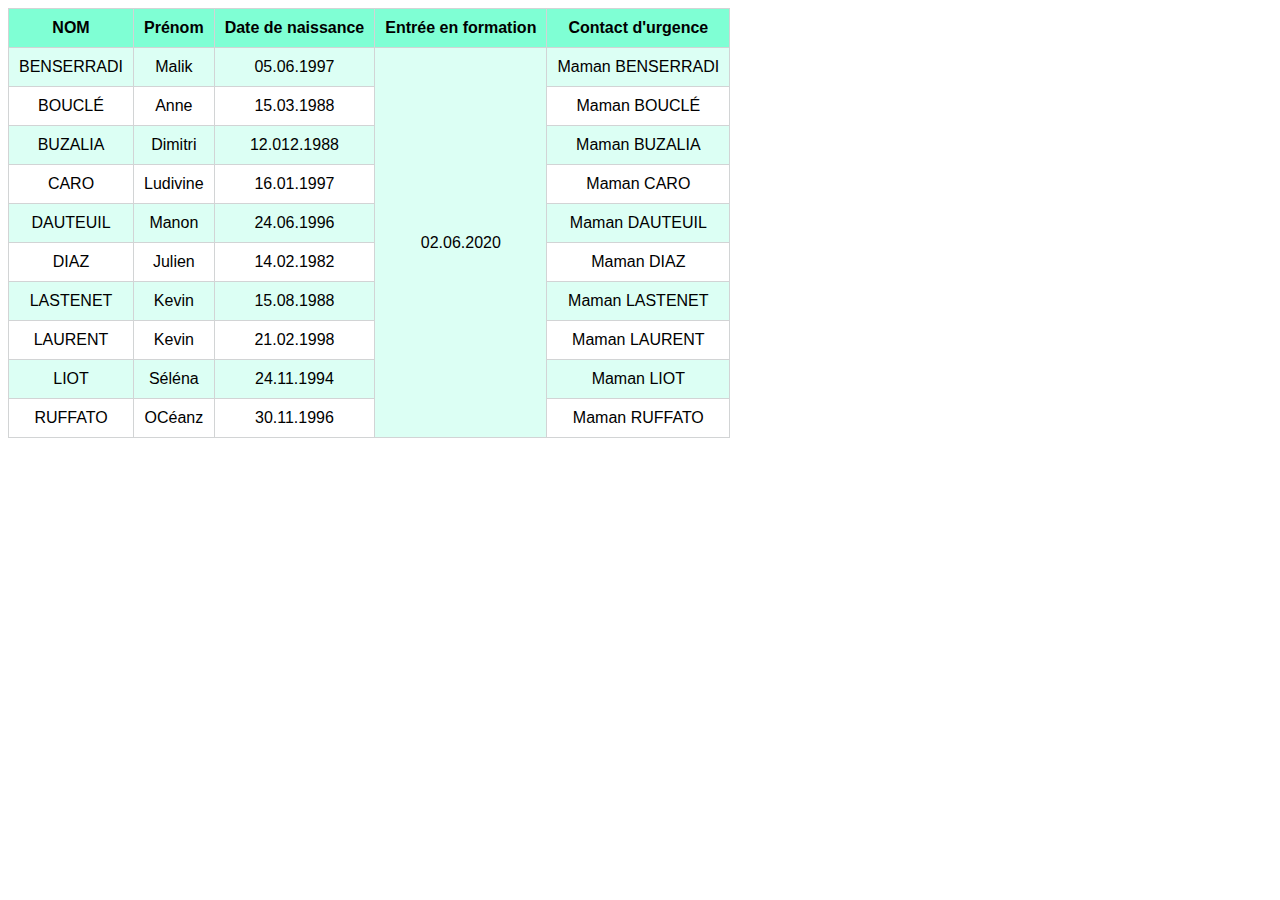
<file: exercice_4/index.html>
<!DOCTYPE html>
<html lang="fr">
<head>
    <meta charset="UTF-8">
    <meta name="viewport" content="width=device-width, initial-scale=1.0">
    <link rel="stylesheet" href="style.css">
    <title>Tableau</title>
</head>
<body>
    <table>
        <tr>
            <th>NOM</th>
            <th>Prénom</th>
            <th>Date de naissance</th>
            <th>Entrée en formation</th>
            <th>Contact d'urgence</th>
        </tr>
        <tr>
            <td>BENSERRADI</td>
            <td>Malik</td>
            <td>05.06.1997</td>
            <td rowspan="10">02.06.2020</td>
            <td>Maman BENSERRADI</td>
        </tr>
        <tr>
            <td>BOUCLÉ</td>
            <td>Anne</td>
            <td>15.03.1988</td>
            <td>Maman BOUCLÉ</td>
        </tr>
        <tr>
            <td>BUZALIA</td>
            <td>Dimitri</td>
            <td>12.012.1988</td>
            <td>Maman BUZALIA</td>
        </tr>
        <tr>
            <td>CARO</td>
            <td>Ludivine</td>
            <td>16.01.1997</td>
            <td>Maman CARO</td>
        </tr>
        <tr>
            <td>DAUTEUIL</td>
            <td>Manon</td>
            <td>24.06.1996</td>
            <td>Maman DAUTEUIL</td>
        </tr>
        <tr>
            <td>DIAZ</td>
            <td>Julien</td>
            <td>14.02.1982</td>
            <td>Maman DIAZ</td>
        </tr>
        <tr>
            <td>LASTENET</td>
            <td>Kevin</td>
            <td>15.08.1988</td>
            <td>Maman LASTENET</td>
        </tr>
        <tr>
            <td>LAURENT</td>
            <td>Kevin</td>
            <td>21.02.1998</td>
            <td>Maman LAURENT</td>
        </tr>
        <tr>
            <td>LIOT</td>
            <td>Séléna</td>
            <td>24.11.1994</td>
            <td>Maman LIOT</td>
        </tr>
        <tr>
            <td>RUFFATO</td>
            <td>OCéanz</td>
            <td>30.11.1996</td>
            <td>Maman RUFFATO</td>
        </tr>
    </table>
</body>
</html>
</file>
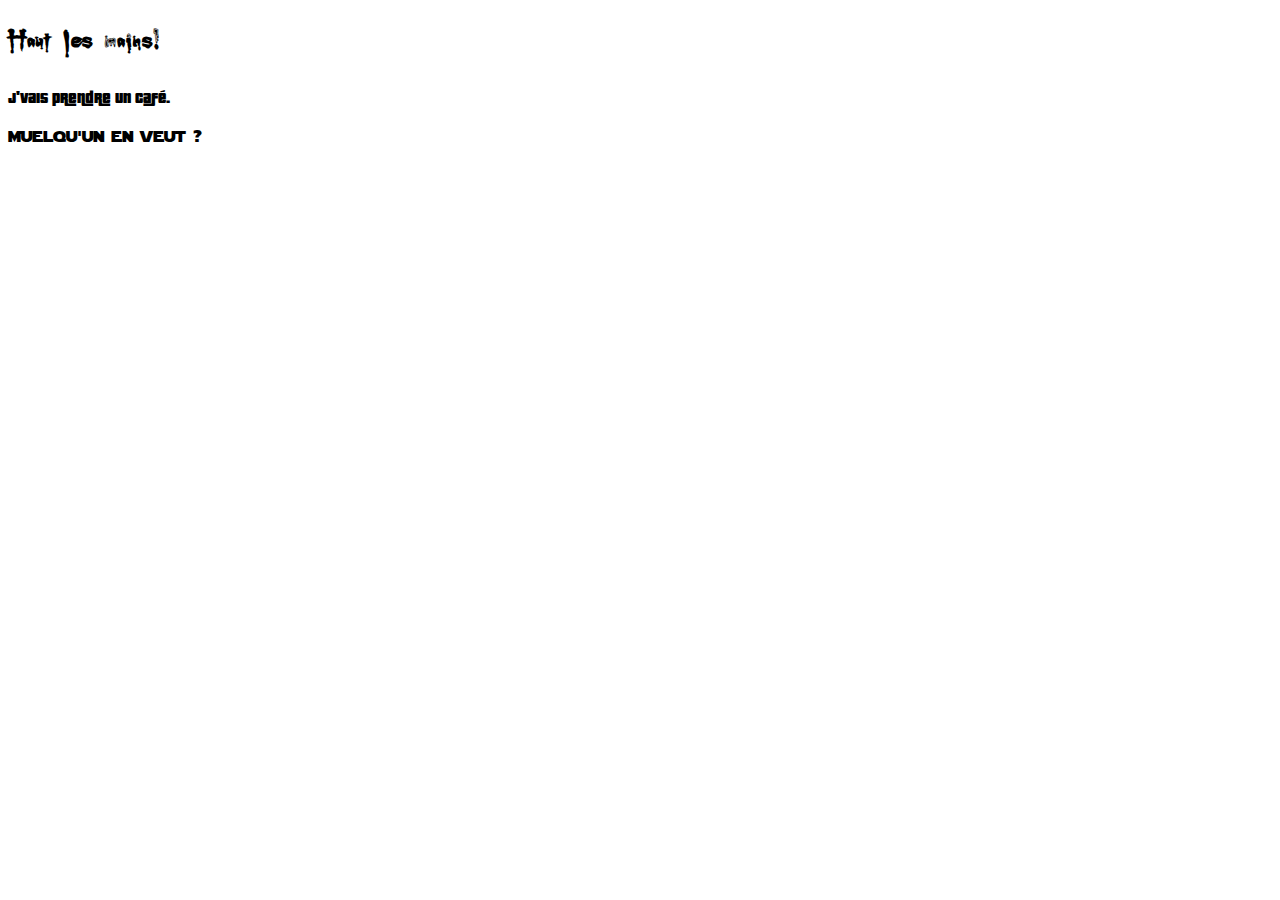
<file: exercice_5/index.html>
<!DOCTYPE html>
<html lang="fr">
<head>
    <meta charset="UTF-8">
    <meta name="viewport" content="width=device-width, initial-scale=1.0">
    <link rel="stylesheet" href="style.css">
    <title>Police</title>
</head>
<body>
    <h1>Haut les mains!</h1>
    <p>J'vais prendre un café.</p>
    <p>Quelqu'un en veut ?</p>
</body>
</html>
</file>
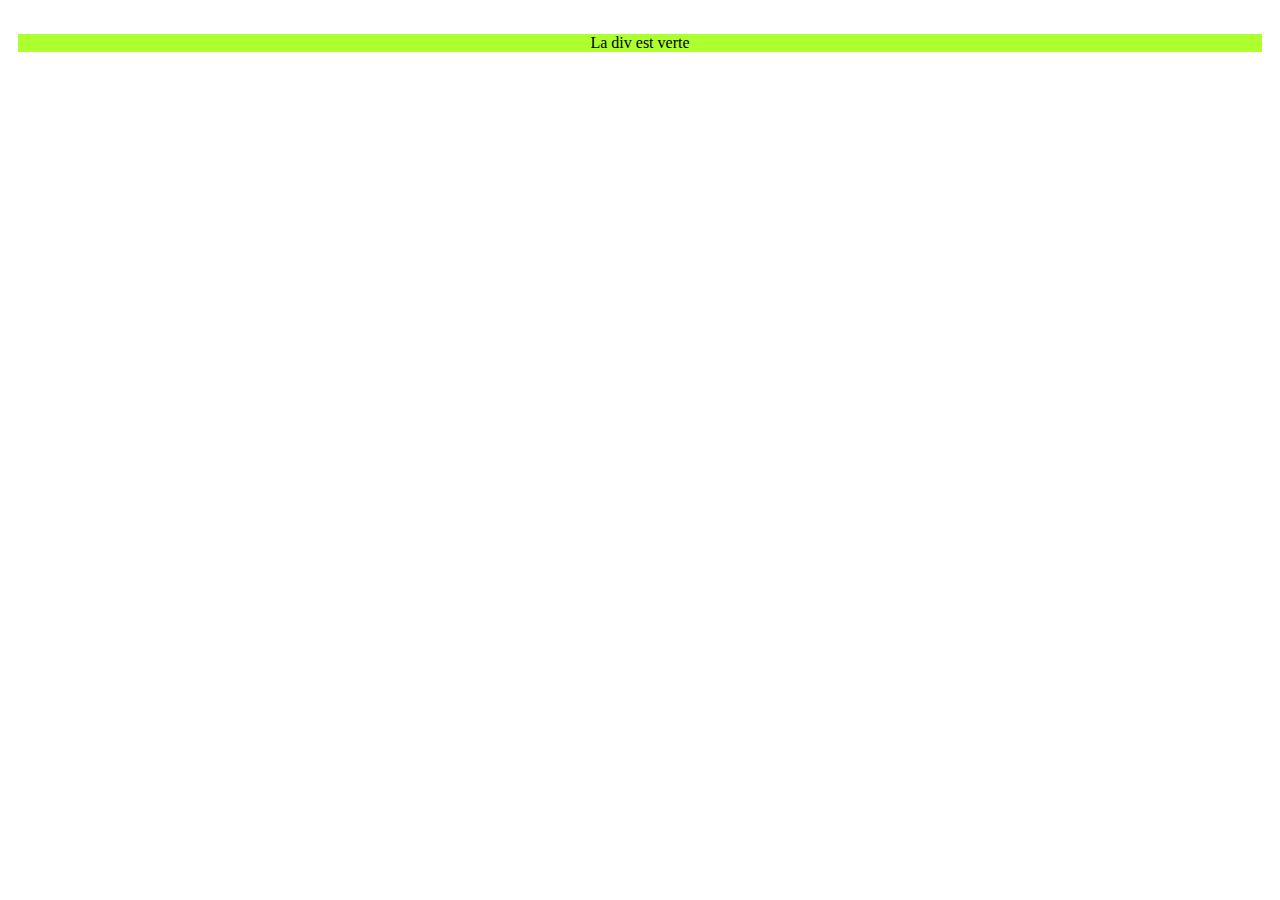
<file: exercice_6/index.html>
<!DOCTYPE html>
<html lang="fr">

<head>
    <meta charset="UTF-8">
    <meta name="viewport" content="width=device-width, initial-scale=1.0">
    <link rel="stylesheet" href="style.css">
    <title>La fête des div</title>
</head>

<body>
    <div>
        <p class="vert">La div est verte</p>
        <p class="orange">La div est orange</p>
        <p class="rouge">La div est rouge</p>
    </div>
</body>

</html>
</file>
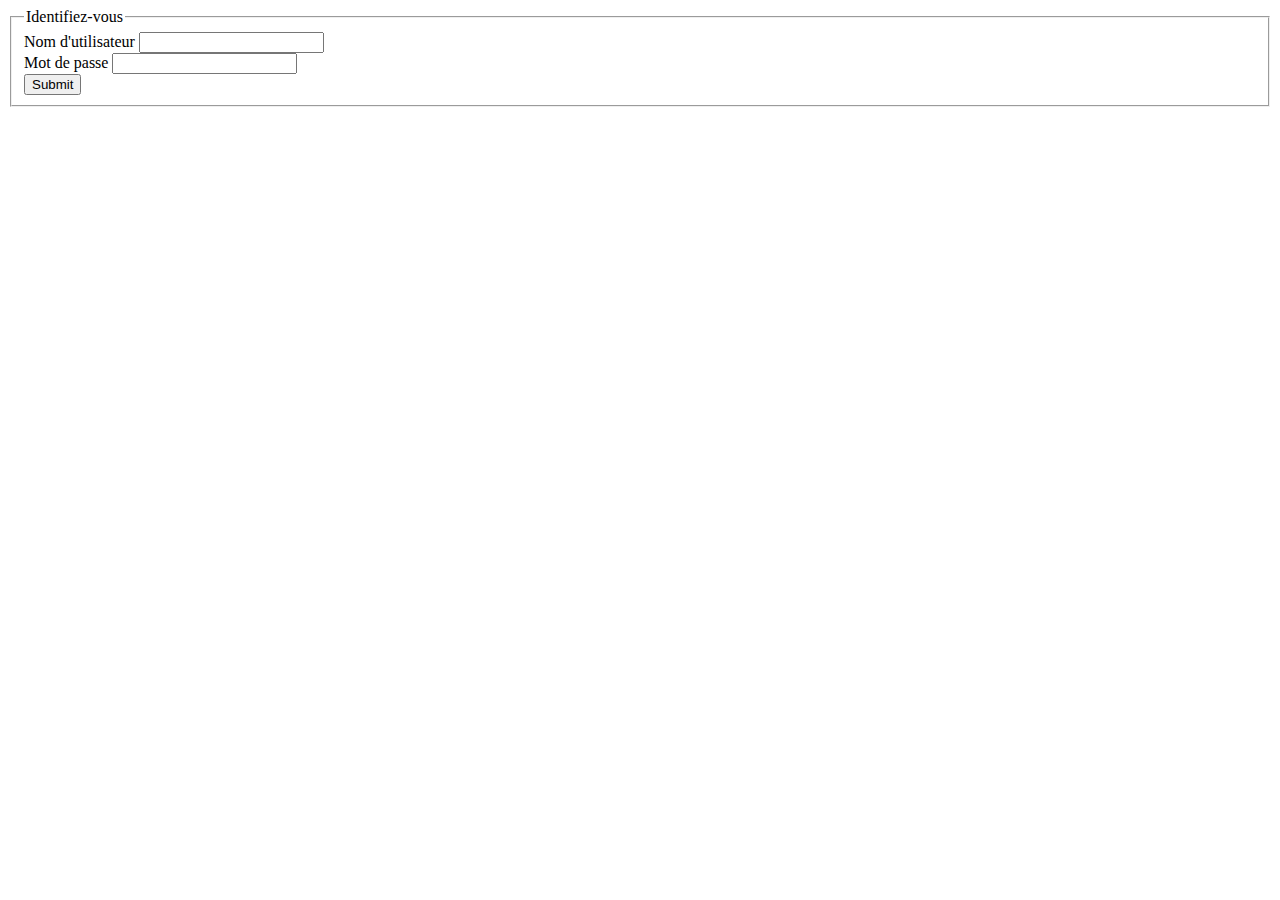
<file: exercice_1.html>
<!DOCTYPE html>
<html lang="fr">

<head>
    <meta charset="UTF-8">
    <meta name="viewport" content="width=device-width, initial-scale=1.0">
    <title>Formulaire</title>
</head>

<body>
    <form method="post" action="traitement.php">
        <fieldset>
            <legend>Identifiez-vous</legend>
            <label for="username">Nom d'utilisateur</label> <input type="text" name="username" id="username" />
            <br />
            <label for="password">Mot de passe</label> <input type="password" name="password" id="password">
            <br/>
            <input type="submit" />
        </fieldset>
    </form>
</body>

</html>
</file>
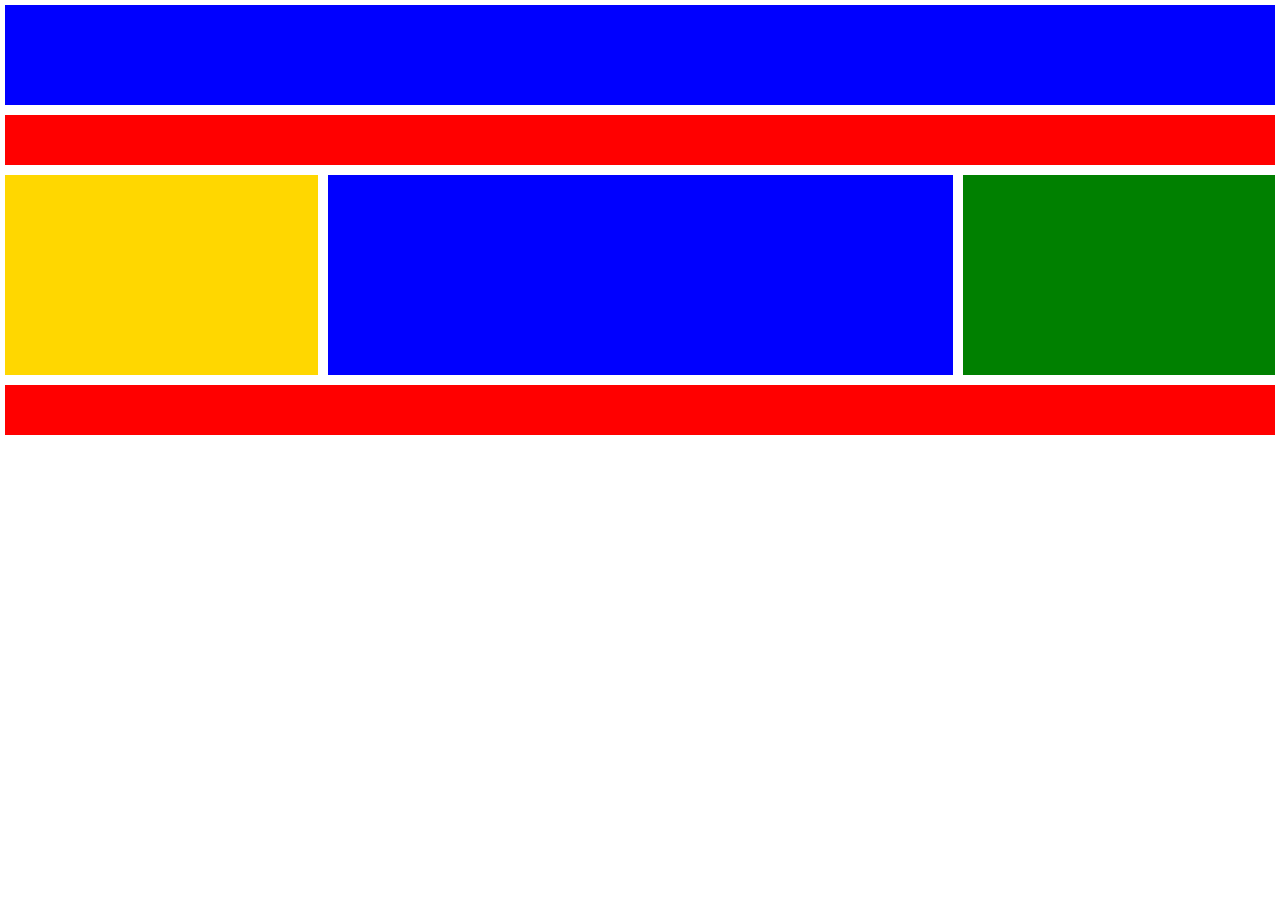
<file: exercice_2/exercice_2.html>
<!DOCTYPE html>
<html lang="fr">
<head>
    <meta charset="UTF-8">
    <meta name="viewport" content="width=device-width, initial-scale=1.0">
    <link rel="stylesheet" href="style.css">
    <title>Exercice 2</title>
</head>
<body>
    <div class="container">
        <header></header>
        <div class="redbox"></div>
        <div class="ligne">
            <div class="box jaune"></div>
            <div class="box bleu"></div>
            <div class="box vert"></div>
        </div>
        <div class="redbox"></div>
    </div>
</body>
</html>
</file>
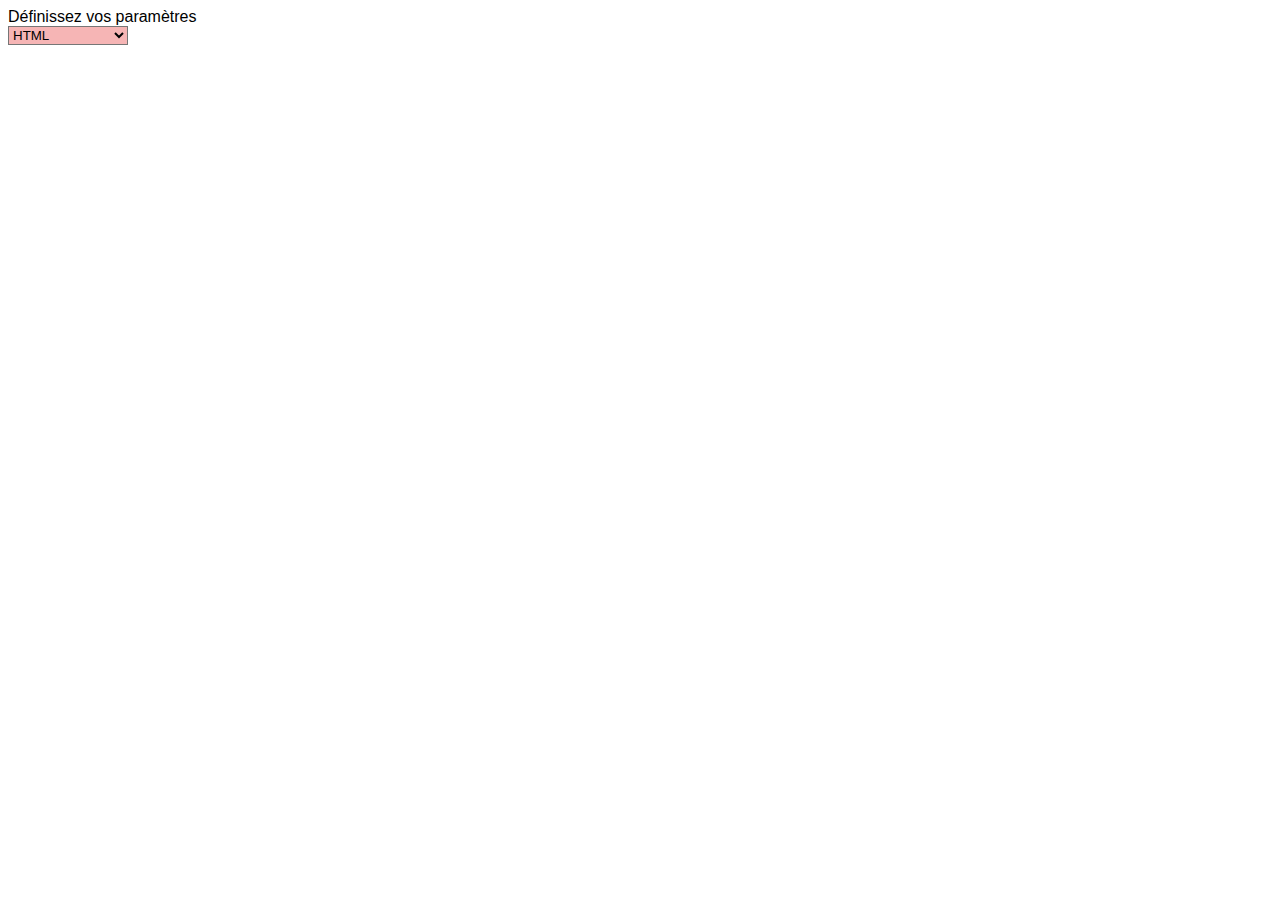
<file: exercice_3/exercice_3.html>
<!DOCTYPE html>
<html lang="fr">
<head>
    <meta charset="UTF-8">
    <meta name="viewport" content="width=device-width, initial-scale=1.0">
    <link rel="stylesheet" href="style.css">
    <title>Custom Select Menu</title>
</head>
<body>
    <label for="paramètres">Définissez vos paramètres</label>
        <div class="custom-select">
        <select id="paramètres">
            <optgroup label="Langages">
                <option value="0">HTML</option>
                <option value="1">CSS</option>
                <option value="2">JS</option>
                <option value="3">PHP</option>
            </optgroup>

            <optgroup label="Outils">
                <option value="0">Marteau</option>
                <option value="1">Scie circulaire</option>
                <option value="2">Lime</option>
                <option value="3">Tournevis</option>
            </optgroup>

            <optgroup label="Méthodes">
                <option value="0">Flex</option>
                <option value="1">Zen</option>
            </optgroup>
        </select>
        </div>
    
</body>
</html>
</file>
<file: exercice_4/style.css>
table {
    border: solid 1px black;
    border-collapse: collapse;
}

th {
    background-color: aquamarine;
}

th, tr, td {
    border: solid 1px #d2d4d5;
    padding: 10px;
    text-align: center;
    font-family: 'Segoe UI', Tahoma, Geneva, Verdana, sans-serif;
}
tr:nth-child(even) {
    background-color: #dcfff4;
}
</file>
<file: exercice_5/style.css>
@font-face {
    font-family: BUFFIED;
    src: url("fonts/BUFFIED_.TTF");
}

@font-face {
    font-family: pricedown;
    src: url("fonts/pricedown\ bl.ttf");
}

@font-face {
    font-family: starjedi;
    src: url("fonts/Starjedi.ttf");
}

h1 {
    font-family: BUFFIED;
}

p {
    font-family: pricedown;
}

p:last-child {
    font-family: starjedi;
}
</file>
<file: exercice_6/style.css>
div {
    padding: 10px;
    text-align: center;
}

.vert, .orange {
    display: none;
}

.rouge {
    background-color: red;
}

@media screen and (min-width: 501px) {
    .rouge {
        display: none;
    }

    .orange {
        display: block;
        background-color: orange;
    }
}

@media screen and (min-width: 1101px) {

    .rouge, .orange {
        display: none;
    }

    .vert {
        display: block;
        background-color: greenyellow;
    }
}
</file>
<file: exercice_2/style.css>
body {
    margin: 5px 5px;
}
:root {
    --marges-height: 10px;
}
header, .container .redbox {
    width: 100%;
}

header {
    background-color: blue;
    height: 100px;    
}

.container .redbox {
    background-color: red;
    height: 50px;
    margin-bottom : var(--marges-height);
    margin-top: var(--marges-height);
}

.container .ligne {
    height: 200px;
    display: flex;
}

.container .ligne .jaune, .container .ligne .vert {
    width: 50%;
}

.container .ligne .jaune {
    background-color: rgb(255, 215, 0);
}

.container .ligne .bleu {
    background-color: blue;
    margin-right: var(--marges-height);
    margin-left: var(--marges-height);
    width: 100%;
}

.container .ligne .vert {
    background-color: green;
}
</file>
<file: exercice_3/style.css>
body {
    font-family: Arial, Helvetica, sans-serif;
}

.custom-select select {
    background-color:#f0808094;
}

.custom-select optgroup {
    background-color: lightgreen;
}
</file>
